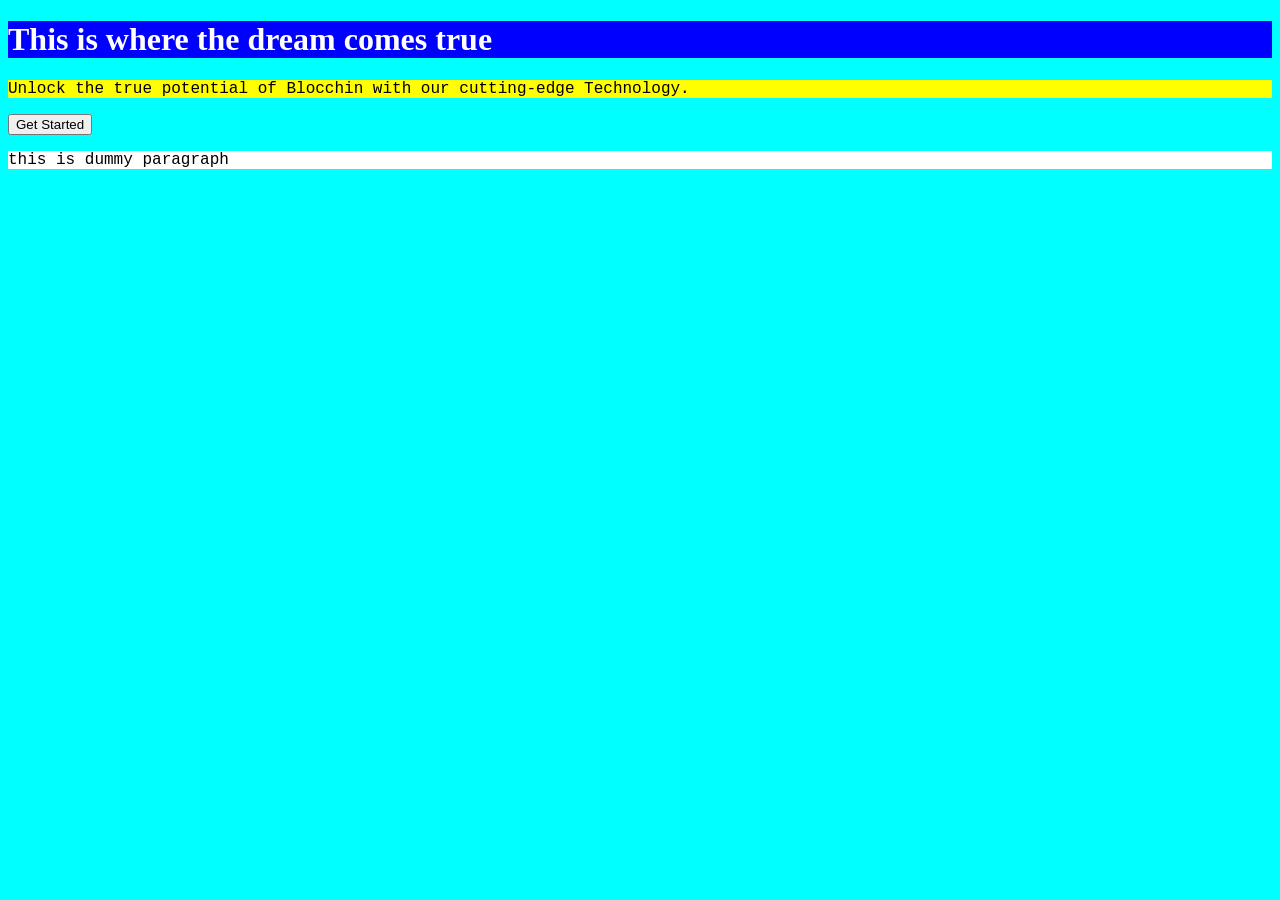
<file: 1.Introduction/index.html>
<!DOCTYPE html>
<html lang="en">
<head>
    <meta charset="UTF-8">
    <meta name="viewport" content="width=device-width, initial-scale=1.0">
    <title>My BlockChain Website</title>

    <!-- Internal CSS -->
    <style>
        body {
            background-color: red;
        }
        h1 {
            color: white;
            background-color: blue;
        }
        p {
            background-color: yellow;
        }
    </style>
    <link rel="stylesheet" href="style.css">
    <link rel="shortcut icon" href="images/favicon.ico">
</head>
<body>
    <h1>This is where the dream comes true</h1>
    <p>Unlock the true potential of Blocchin with our cutting-edge Technology.</p>
    <button>Get Started</button>
    <p style="background-color: white;">this is dummy paragraph</p>
    
</body>
</html>
</file>
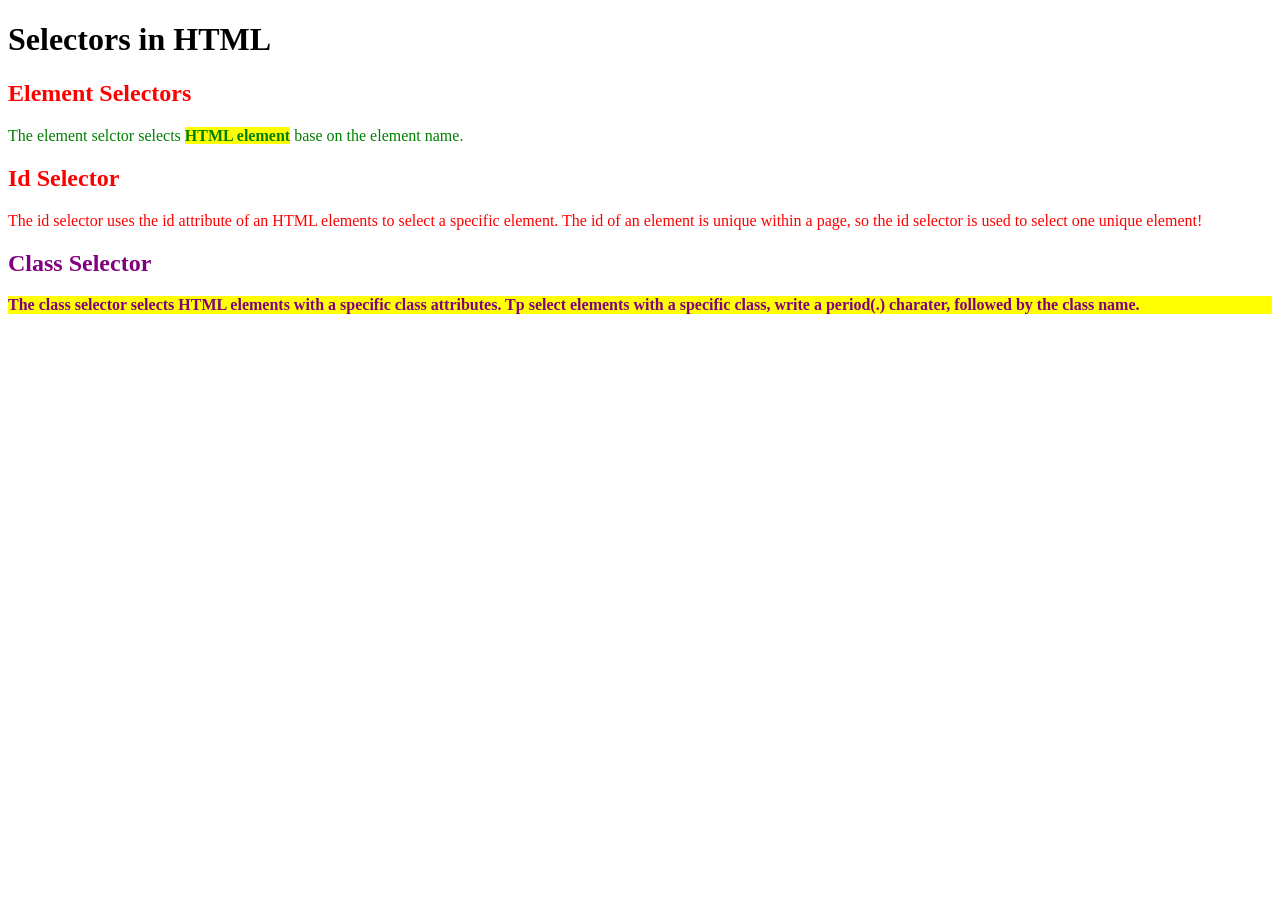
<file: 2.Selectors/index.html>
<!DOCTYPE html>
<html lang="en">
<head>
    <meta charset="UTF-8">
    <meta name="viewport" content="width=device-width, initial-scale=1.0">
    <title>Selectors in HTML</title>

    <link rel="stylesheet" href="style.css">
</head>
<body>
    <header>
        <h1>Selectors in HTML</h1>
    </header>
    <main>
        <article id="first">
            <h2>Element Selectors</h2>
            <p>The element selctor selects <span class="highlight">HTML element</span>  base on the element name.</p>
        </article>

        <article id="second" class="purple">
            <h2>Id Selector</h2>
            <p>The id selector uses the id attribute of an HTML elements to select a specific
                element. The id of an element is unique within a page, so the id selector is 
                used to select one unique element!
            </p>
        </article>

        <article id="third" class="purple">
            <h2>Class Selector</h2>
            <p class="highlight">The class selector selects HTML elements with a specific class
                attributes. Tp select elements with a specific class, write a period(.) charater, followed by the class name.
            </p>
        </article>
    </main>
    <footer></footer>
    
    
</body>
</html>
</file>
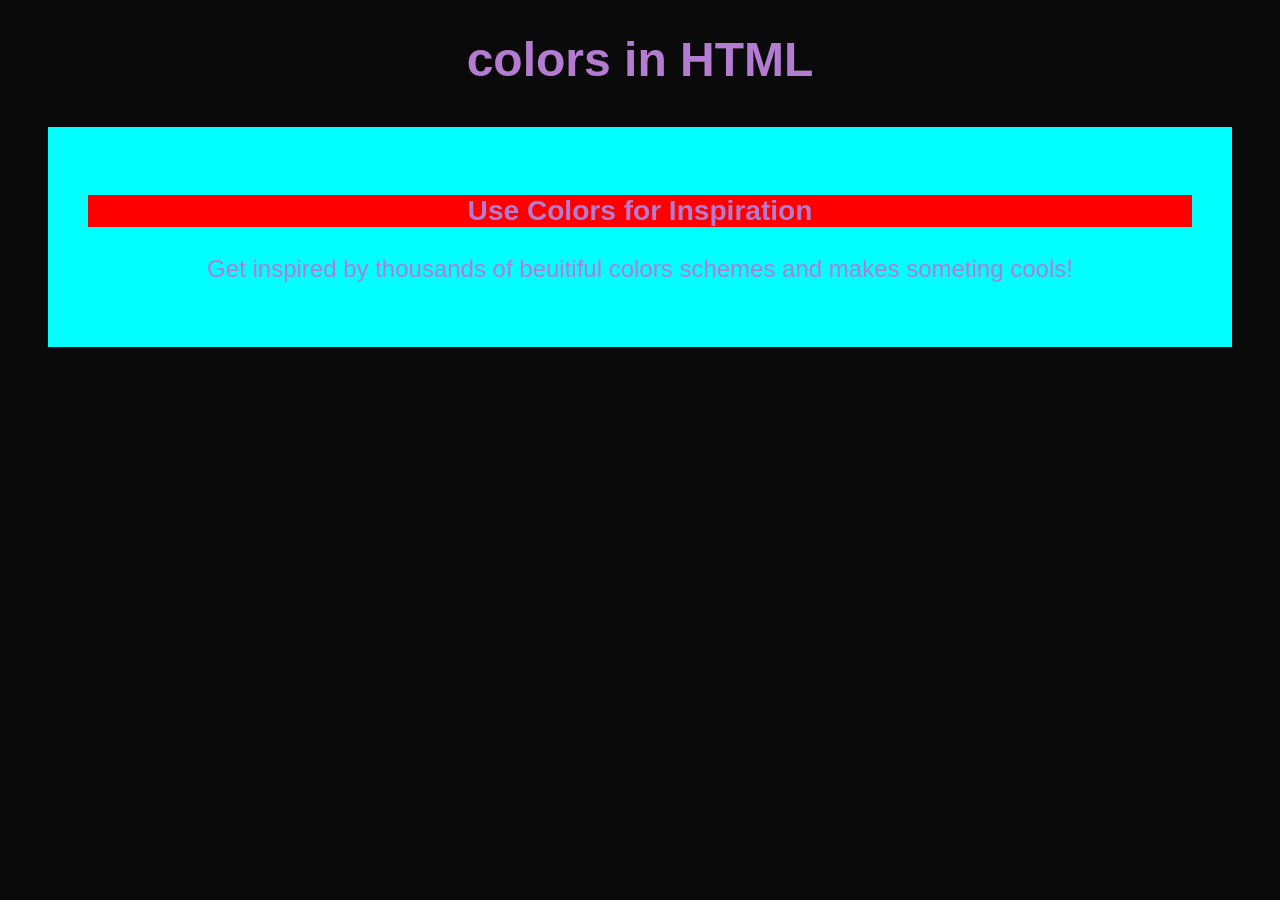
<file: 3.Colors/index.html>
<!DOCTYPE html>
<html lang="en">
<head>
    <meta charset="UTF-8">
    <meta name="viewport" content="width=device-width, initial-scale=1.0">
    <title>Colors in CSS</title>
    <link rel="stylesheet" href="style.css">
</head>
<body>
    <header>
        <h1>colors in HTML</h1>
    </header>

    <main>
        <article>
            <h3 class="heading">Use Colors for Inspiration</h3>
            <p>Get inspired by thousands of beuitiful colors schemes and makes someting cools!</p>
        </article>
    </main>

    
</body>
</html>
</file>
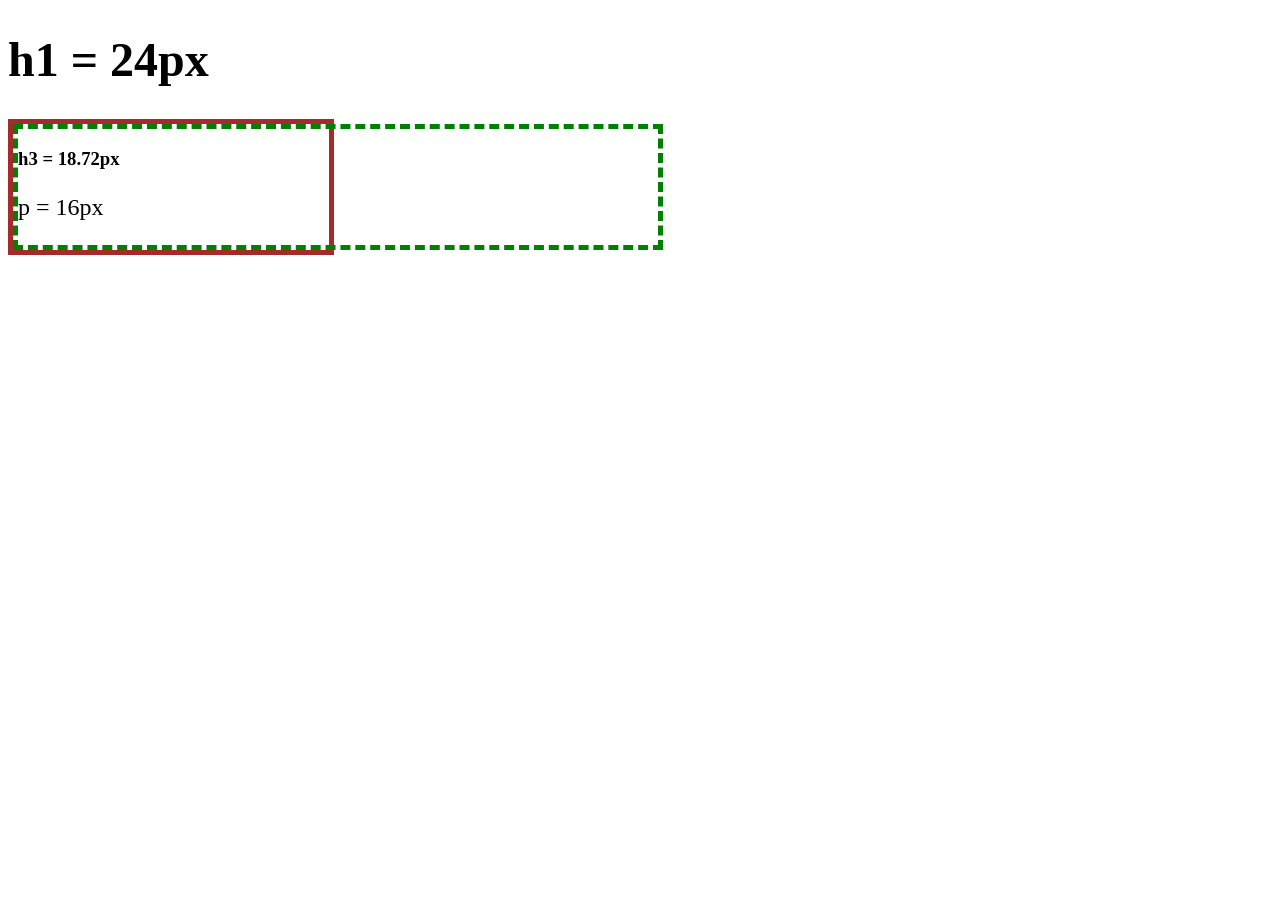
<file: 4.Units/index.html>
<!DOCTYPE html>
<html lang="en">
<head>
    <meta charset="UTF-8">
    <meta name="viewport" content="width=device-width, initial-scale=1.0">
    <title>Unit in CSS</title>
    <link rel="stylesheet" href="style.css">
</head>
<body>
    <header>
        <h1>h1 = 24px</h1>
    </header>
    <main>
        <section>
            <h3>h3 = 18.72px</h3>
            <p>p = 16px</p>
        </section>
    </main>
    
</body>
</html>
</file>
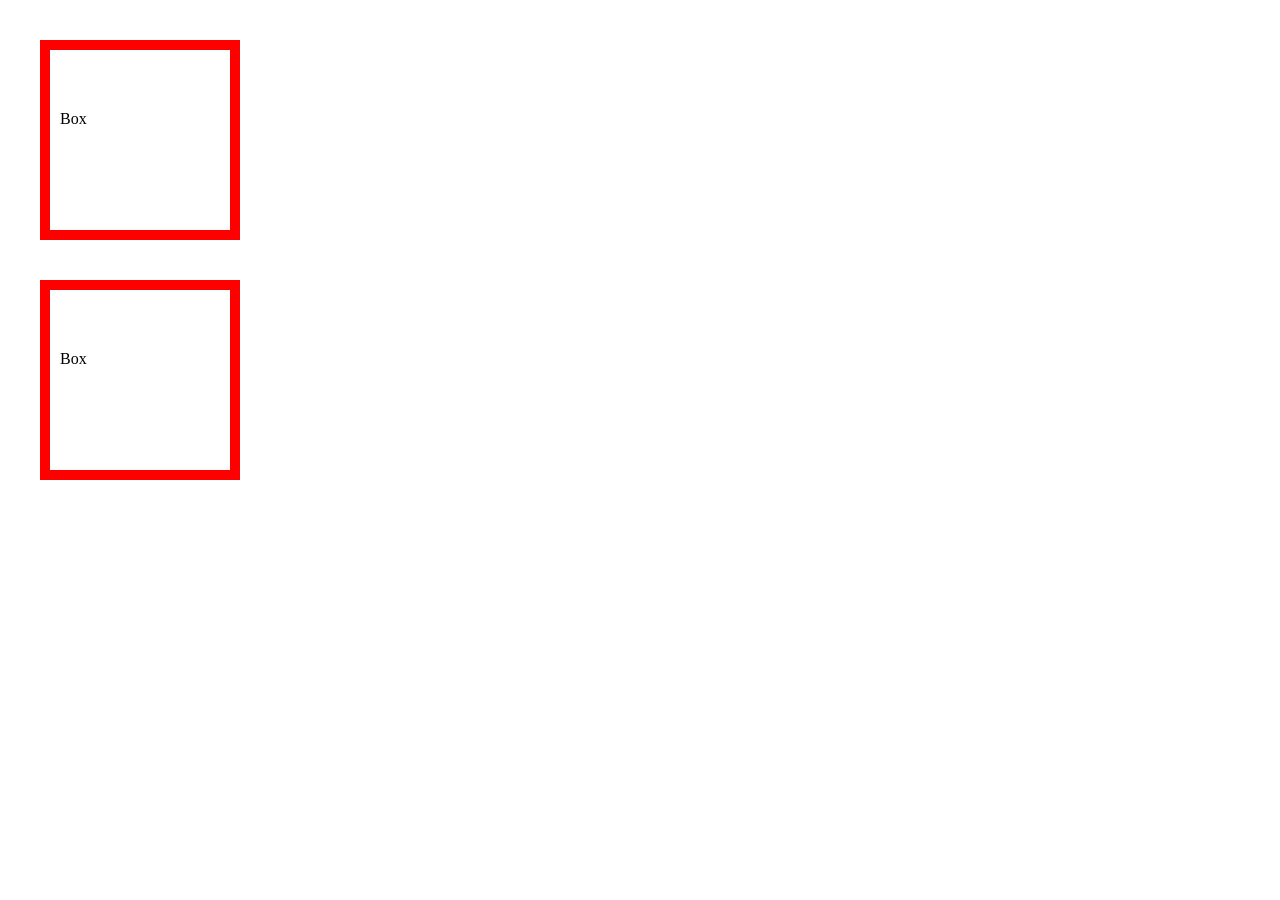
<file: 5.BoxModel/index.html>
<!DOCTYPE html>
<html lang="en">
<head>
    <meta charset="UTF-8">
    <meta name="viewport" content="width=device-width, initial-scale=1.0">
    <title>Document</title>
    <link rel="stylesheet" href="style.css">
    <link rel="shortcut icon" href="Images/favicon.ico" type="image/x-icon">
</head>
<body>

    <div class="box">
        Box
    </div>

    <div class="box">
        Box
    </div>
    
</body>
</html>
</file>
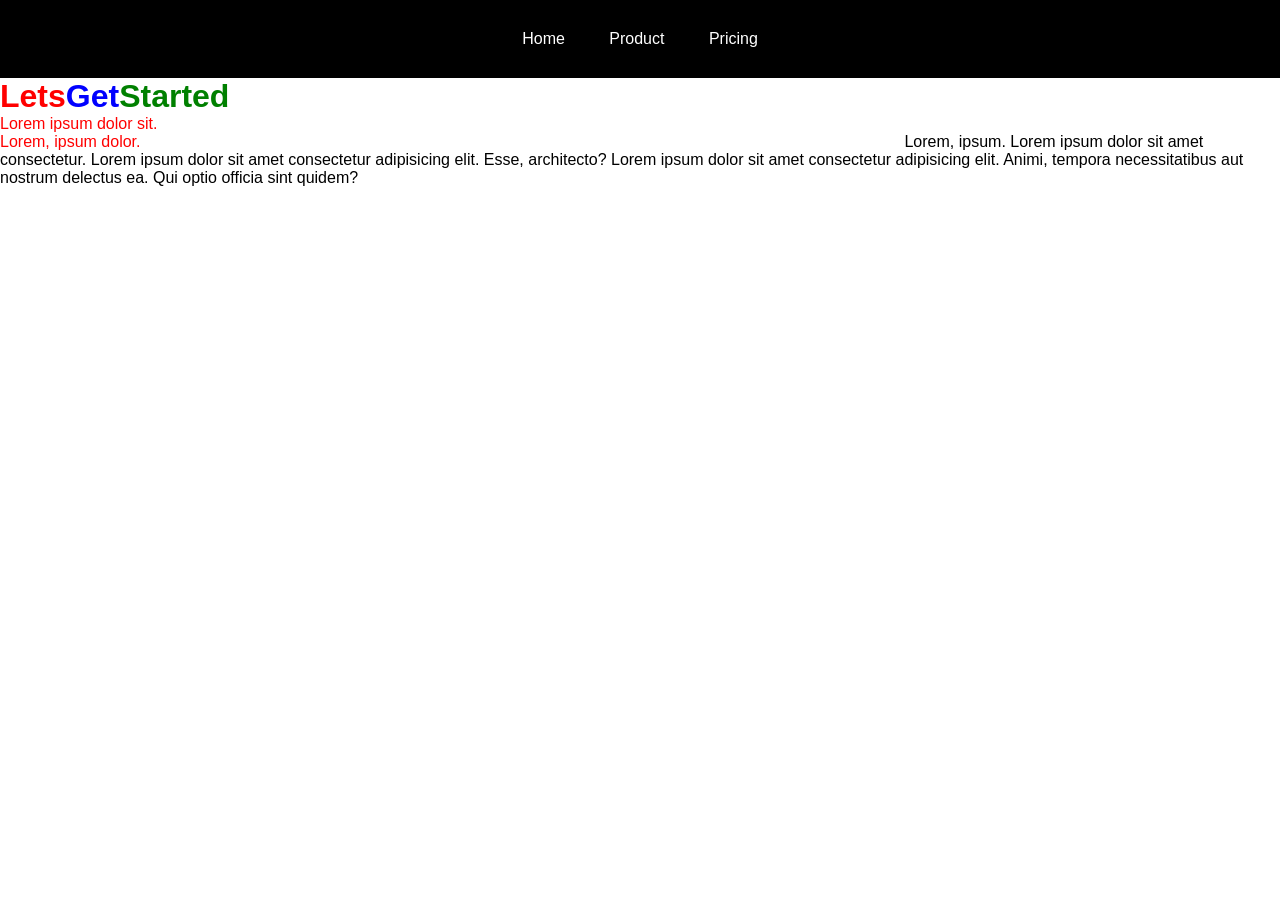
<file: 7.CSSDisplay/index.html>
<!DOCTYPE html>
<html lang="en">
<head>
    <meta charset="UTF-8">
    <meta name="viewport" content="width=device-width, initial-scale=1.0">
    <title>Display properties In CSS</title>

    <link rel="stylesheet" href="style.css">

</head>
<body>
    <nav>
        <ul>
            <li>Home</li>
            <li>Product</li>
            <li>Pricing</li>
        </ul>
    </nav>
    <h1><span style="color: red;">Lets</span><span style="color: blue;">Get</span><span style="color: green;">Started</span>
    </h1>
    <p>Lorem ipsum dolor sit.</p>
    <p>Lorem, ipsum dolor.</p>
    <span>Lorem, ipsum.</span>
    <span>Lorem ipsum dolor sit amet consectetur.</span>
    <span>Lorem ipsum dolor sit amet consectetur adipisicing elit. Esse, architecto?</span>
    <span>Lorem ipsum dolor sit amet consectetur adipisicing elit. Animi, tempora necessitatibus aut nostrum delectus ea. Qui optio officia sint quidem?</span>
    
</body>
</html>
</file>
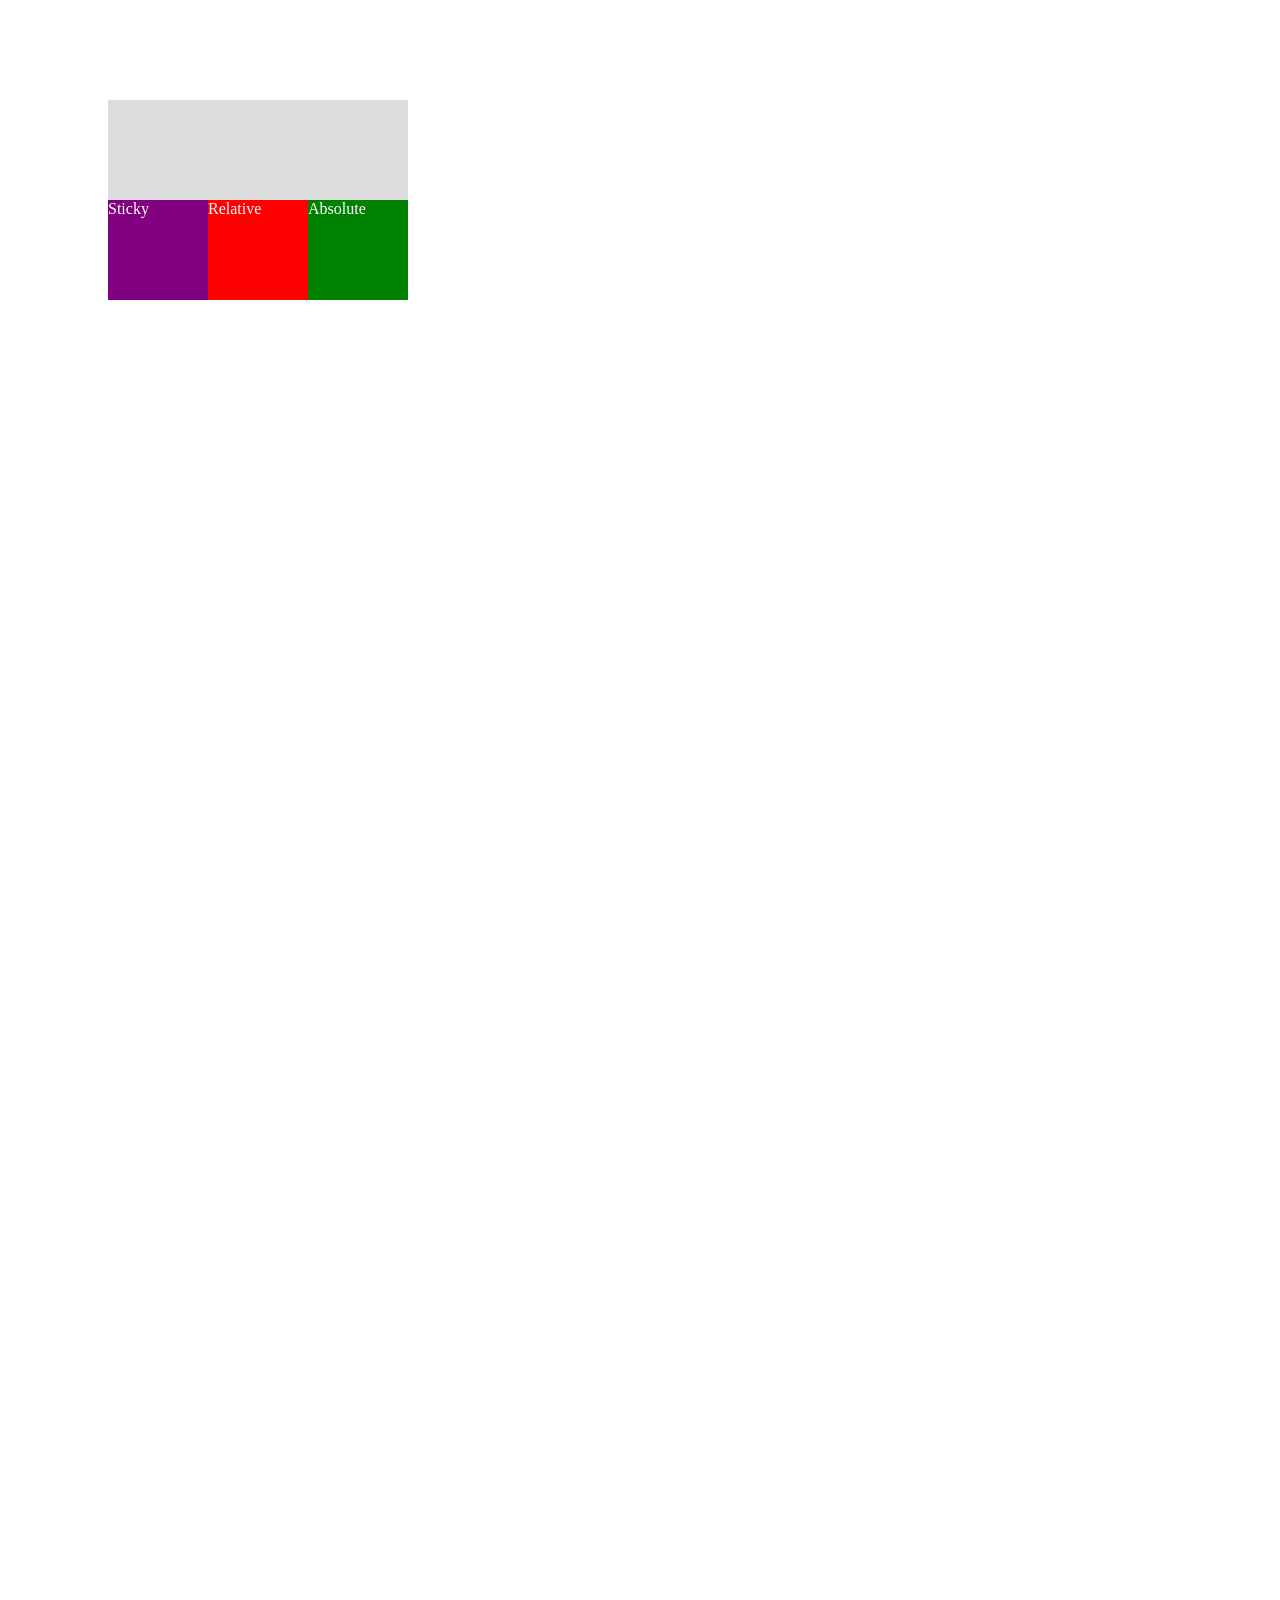
<file: 8.positioning/index.html>
<!DOCTYPE html>
<html lang="en">
<head>
    <meta charset="UTF-8">
    <meta name="viewport" content="width=device-width, initial-scale=1.0">
    <title>position in CSS</title>

    <link rel="stylesheet" href="style.css">
</head>
<body>
    <div class="container"> 
        <div class="box red">Relative</div>
        <div class="box green">Absolute</div>
        <div class="box blue">Fixed</div>
        <div class="box purple">Sticky</div>
    </div>
    <div class="spacer"></div>

</body>
</html>
</file>
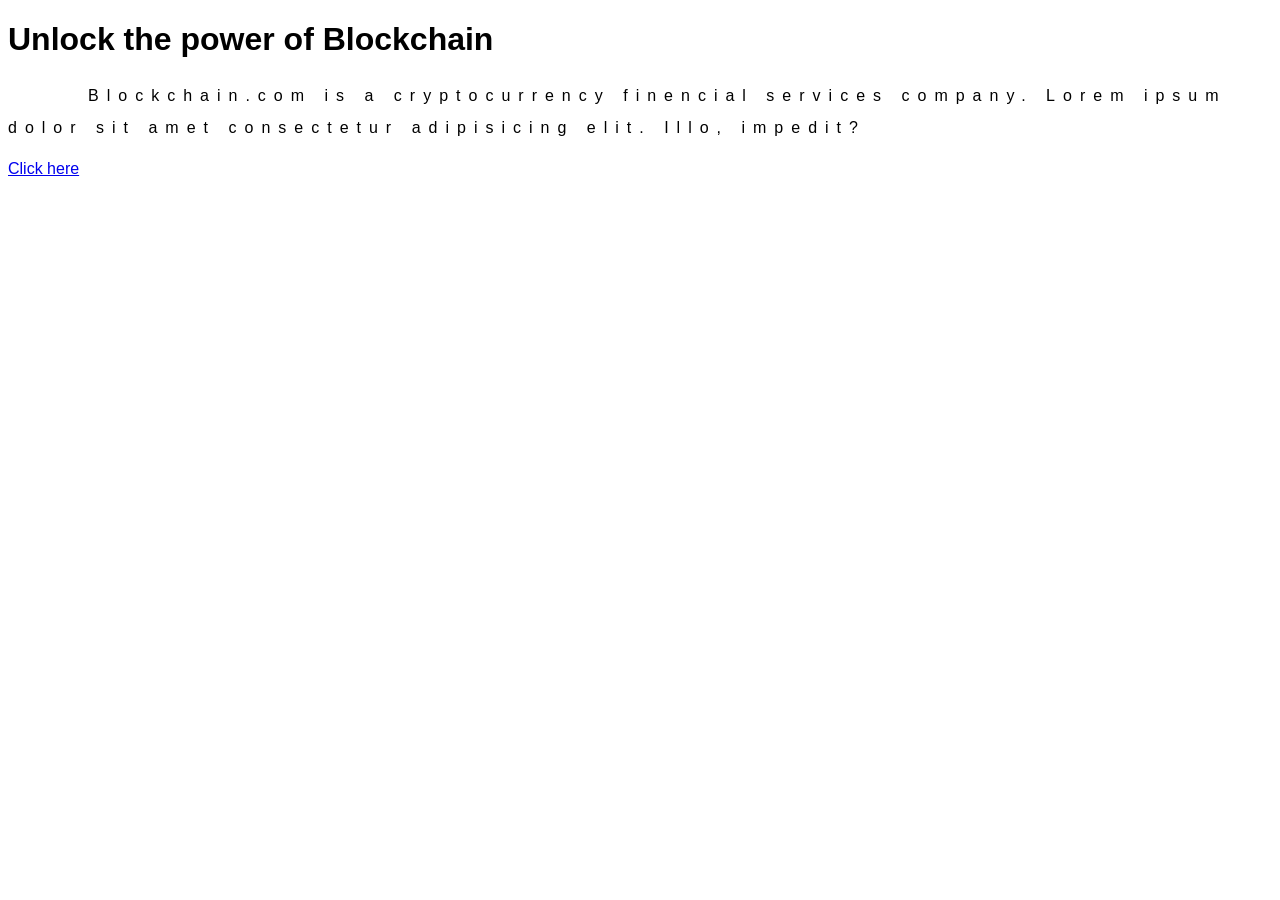
<file: 6.Text&Font/indext.html>
<!DOCTYPE html>
<html lang="en">
<head>
    <meta charset="UTF-8">
    <meta name="viewport" content="width=device-width, initial-scale=1.0">
    <title>Text and Font</title>

    <link rel="stylesheet" href="style.css">
</head>
<body>
    <h1>Unlock the power of Blockchain</h1>
    <p>Blockchain.com is a cryptocurrency finencial services company. 
    Lorem ipsum dolor sit amet consectetur adipisicing elit. Illo, impedit?</p>
    <a href="#">Click here</a>
    
</body>
</html>
</file>
<file: 1.Introduction/style.css>
body {
    background-color: aqua;
}
p {
    font-family: 'Courier New', 'Courier New', Courier, monospace;
}
</file>
<file: 2.Selectors/style.css>
/* Element Selectors */
/* body { 
    font-size: 24px;
} */
/* id selectors with grouping selector*/
#first, #second {
    color: red;
}

/* class selectors */
.purple {
    color: purple;
    font-family: monospace;
}

.highlight {
    background-color: yellow;
    font-weight: bolder;
}

/* Universal selector */
* {
    font-family: fantasy;
}
/* nested selector */
#first>p {
    color: green;
}

p:hover {
    font-family: monospace;
}
h1:hover {
    color: pink;
}
</file>
<file: 3.Colors/style.css>
body {
    font-size: 24px;
    font-family: Arial, Helvetica, sans-serif;
    text-align: center;
    color: #b47cd0;
    background-color: #0a0a0a;
}
article{
    background-color: aqua;
    padding: 40px;
    margin: 40px;

}
.heading {
    background-color: red;
}
</file>
<file: 4.Units/style.css>
main {
    border: 5px solid brown;
    /* border-radius: 20px; */

    /* width: 50%;/ */
    width: 25%;
}
h1 {
    font-size: 3rem;
}
p {
    font-size: 1.5rem;
}

section {
    border: 5px dashed green;
    /* width: 50%; */
    width: 50vw;
}
</file>
<file: 5.BoxModel/style.css>
* {
    margin: 0;
    padding: 0;
    box-sizing: border-box;
}

.box {
    width: 200px;
    height: 200px;
    border: 10px solid red;
    padding: 60px 10px;
    margin: 40px;
}
</file>
<file: 7.CSSDisplay/style.css>
* {
    /* border: 1px solid red; */
    margin: 0;
    padding: 0;
    box-sizing: border-box;
}

body {
    font-family: Verdana, Geneva, Tahoma, sans-serif;
}

p {
    color: red;
    display: inline-block;
    width: 900px;
}

ul {
    text-align: center;
    padding: 30px;
    background-color: black;
    color: white;
}

li {
    display: inline;
    padding: 20px;
    
}
li:hover {
    color: blueviolet;
    cursor: pointer;
}
</file>
<file: 8.positioning/style.css>
body {
    color: white;
}

.container {
    width: 300px;
    /* height: 900px; */
    background-color: gainsboro;
    margin: 100px;
    position: relative;
}

.box{
    width: 100px;
    height: 100px;
}
.red {
    position: relative;
    background-color: red;
    top: 100px;
    left: 100px;
    z-index: 1;
}
.green {
    background-color: green;
    position:absolute;
    /* top: 0px; */
    /* left: 0px; */
    bottom: 0px;
    right: 0px;
    z-index: 6;
    

}
.blue {
    background-color: blue;
    position: fixed;
}

.purple {
    background-color: purple;
    position: sticky;
    top: 50px;
}

.spacer {
    height: 300vh;
}
</file>
<file: 6.Text&Font/style.css>
body {
    font-family: Verdana, Geneva, Tahoma, sans-serif;
}

h1 {
    /* text-decoration: line-through;
    text-decoration-color: red;
    text-decoration-style: wavy;
    font-size: 30px;
    text-transform: uppercase; */

    /* text-shadow: 2px 2px 4px red;
    color: transparent; */


}

p {
    text-indent: 80px;
    letter-spacing: 0.5rem;
    line-height: 2rem;
}
</file>
